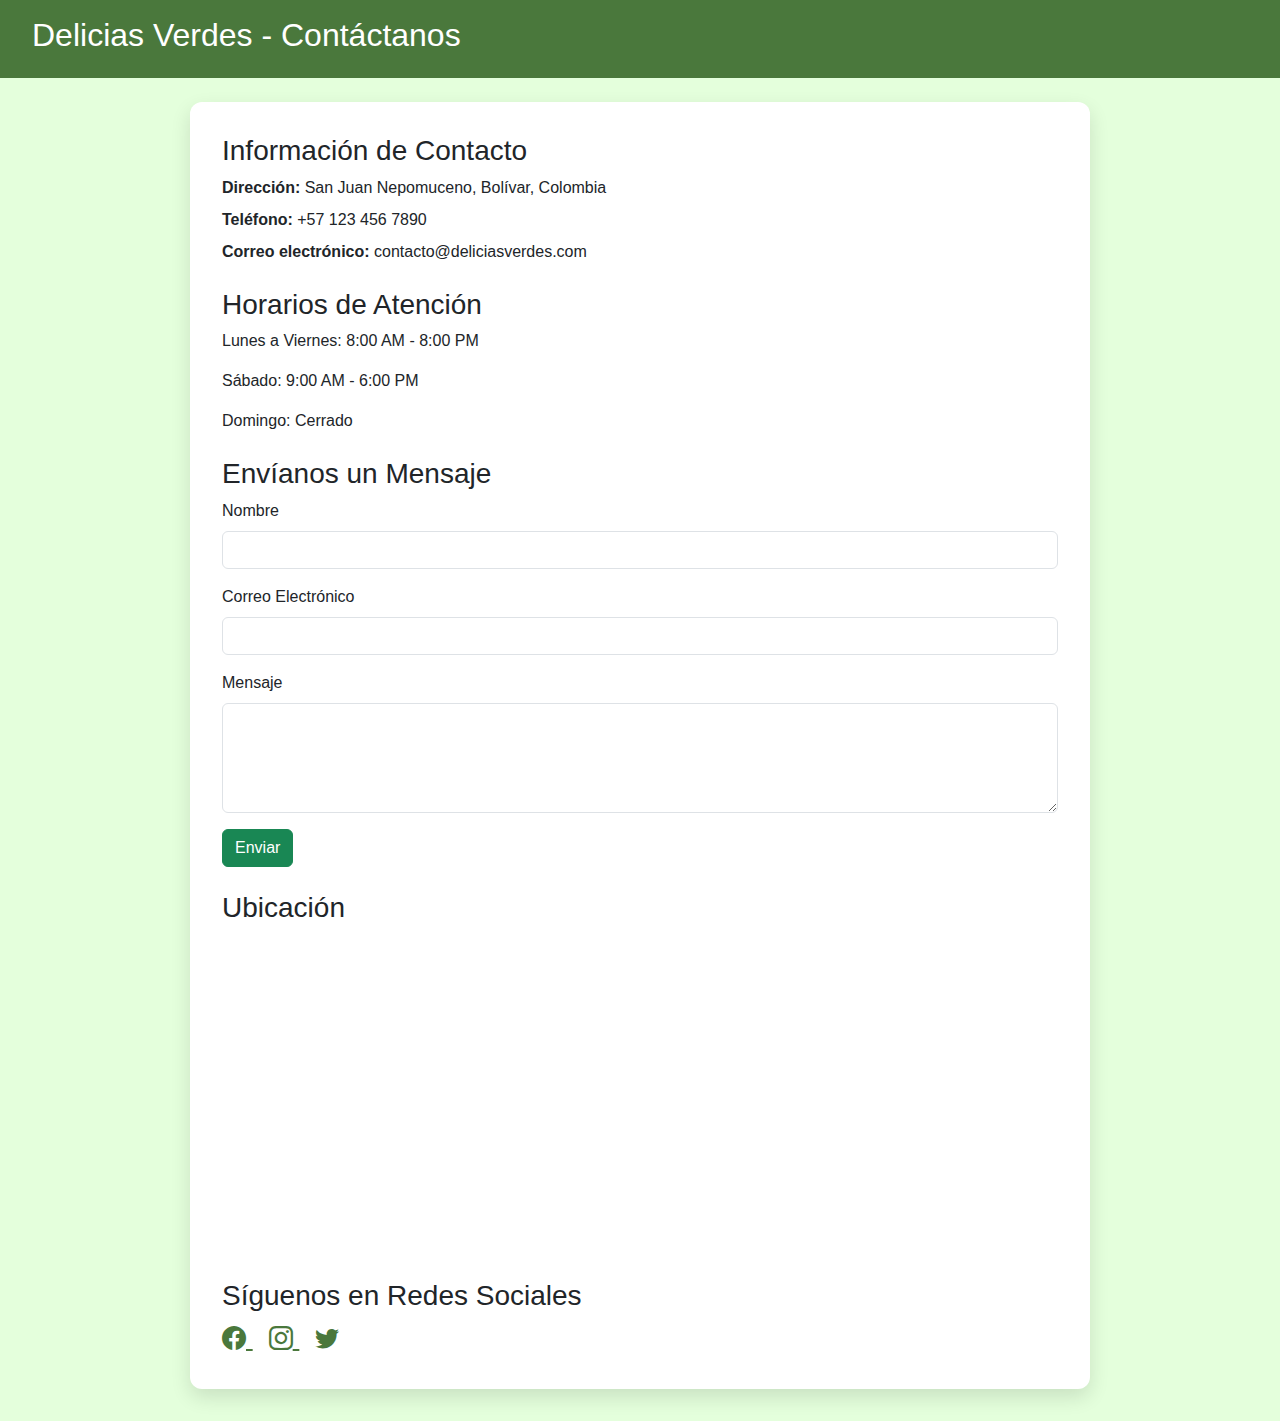
<file: contactanos.html>
<!DOCTYPE html>
<html lang="es">
<head>
  <meta charset="UTF-8" />
  <meta name="viewport" content="width=device-width, initial-scale=1" />
  <title>Contáctanos - Delicias Verdes</title>
  <link
    href="https://cdn.jsdelivr.net/npm/bootstrap@5.3.2/dist/css/bootstrap.min.css"
    rel="stylesheet"
  />
  <link
    href="https://cdn.jsdelivr.net/npm/bootstrap-icons@1.11.3/font/bootstrap-icons.css"
    rel="stylesheet"
  />
  <style>
    body {
      background: #e4ffdc;
      font-family: Arial, sans-serif;
      padding-top: 70px;
    }
    header {
      background-color: #4a783c;
      color: white;
      padding: 1rem 2rem;
      position: fixed;
      top: 0;
      width: 100%;
      z-index: 1030;
    }
    main {
      max-width: 900px;
      margin: 2rem auto;
      background: white;
      padding: 2rem;
      border-radius: 12px;
      box-shadow: 0 8px 20px rgba(0, 0, 0, 0.12);
    }
    h1 {
      margin-bottom: 1rem;
      color: #0b009e;
    }
    .contact-info p {
      margin-bottom: 0.5rem;
    }
    .social-links a {
      margin-right: 1rem;
      font-size: 1.5rem;
      color: #4a783c;
      transition: color 0.3s ease;
    }
    .social-links a:hover {
      color: #0b009e;
    }
    iframe {
      width: 100%;
      height: 300px;
      border: none;
      border-radius: 12px;
      margin-top: 1rem;
    }
  </style>
</head>
<body>
  <header>
    <h2>Delicias Verdes - Contáctanos</h2>
  </header>
  <main>
    <section class="contact-info mb-4">
      <h3>Información de Contacto</h3>
      <p><strong>Dirección:</strong> San Juan Nepomuceno, Bolívar, Colombia</p>
      <p><strong>Teléfono:</strong> +57 123 456 7890</p>
      <p><strong>Correo electrónico:</strong> contacto@deliciasverdes.com</p>
    </section>

    <section class="horarios mb-4">
      <h3>Horarios de Atención</h3>
      <p>Lunes a Viernes: 8:00 AM - 8:00 PM</p>
      <p>Sábado: 9:00 AM - 6:00 PM</p>
      <p>Domingo: Cerrado</p>
    </section>

    <section class="formulario mb-4">
      <h3>Envíanos un Mensaje</h3>
      <form id="contactForm">
        <div class="mb-3">
          <label for="name" class="form-label">Nombre</label>
          <input type="text" id="name" class="form-control" required />
        </div>
        <div class="mb-3">
          <label for="email" class="form-label">Correo Electrónico</label>
          <input type="email" id="email" class="form-control" required />
        </div>
        <div class="mb-3">
          <label for="message" class="form-label">Mensaje</label>
          <textarea id="message" class="form-control" rows="4" required></textarea>
        </div>
        <button type="submit" class="btn btn-success">Enviar</button>
      </form>
    </section>

    <section class="mapa mb-4">
      <h3>Ubicación</h3>
      <iframe
        src="https://www.google.com/maps/embed?pb=!1m18!1m12!1m3!1d3976.1234567890123!2d-75.1234567890123!3d9.1234567890123!2m3!1f0!2f0!3f0!3m2!1i1024!2i768!4f13.1!3m3!1m2!1s0x8ef42f1234567890%3A0x1234567890abcdef!2sSan%20Juan%20Nepomuceno%2C%20Bol%C3%ADvar%2C%20Colombia!5e0!3m2!1ses!2sus!4v0000000000000"
        allowfullscreen=""
        loading="lazy"
        referrerpolicy="no-referrer-when-downgrade"
      ></iframe>
    </section>

    <section class="social-links">
      <h3>Síguenos en Redes Sociales</h3>
      <a href="https://facebook.com/deliciasverdes" target="_blank" aria-label="Facebook">
        <i class="bi bi-facebook"></i>
      </a>
      <a href="https://instagram.com/deliciasverdes" target="_blank" aria-label="Instagram">
        <i class="bi bi-instagram"></i>
      </a>
      <a href="https://twitter.com/deliciasverdes" target="_blank" aria-label="Twitter">
        <i class="bi bi-twitter"></i>
      </a>
    </section>
  </main>

  <script src="https://cdn.jsdelivr.net/npm/bootstrap@5.3.0/dist/js/bootstrap.bundle.min.js"></script>
  <script>
    document.getElementById('contactForm').addEventListener('submit', function(e) {
      e.preventDefault();
      alert('Gracias por contactarnos. Responderemos a la brevedad.');
      this.reset();
    });
  </script>
</body>
</html>
</file>
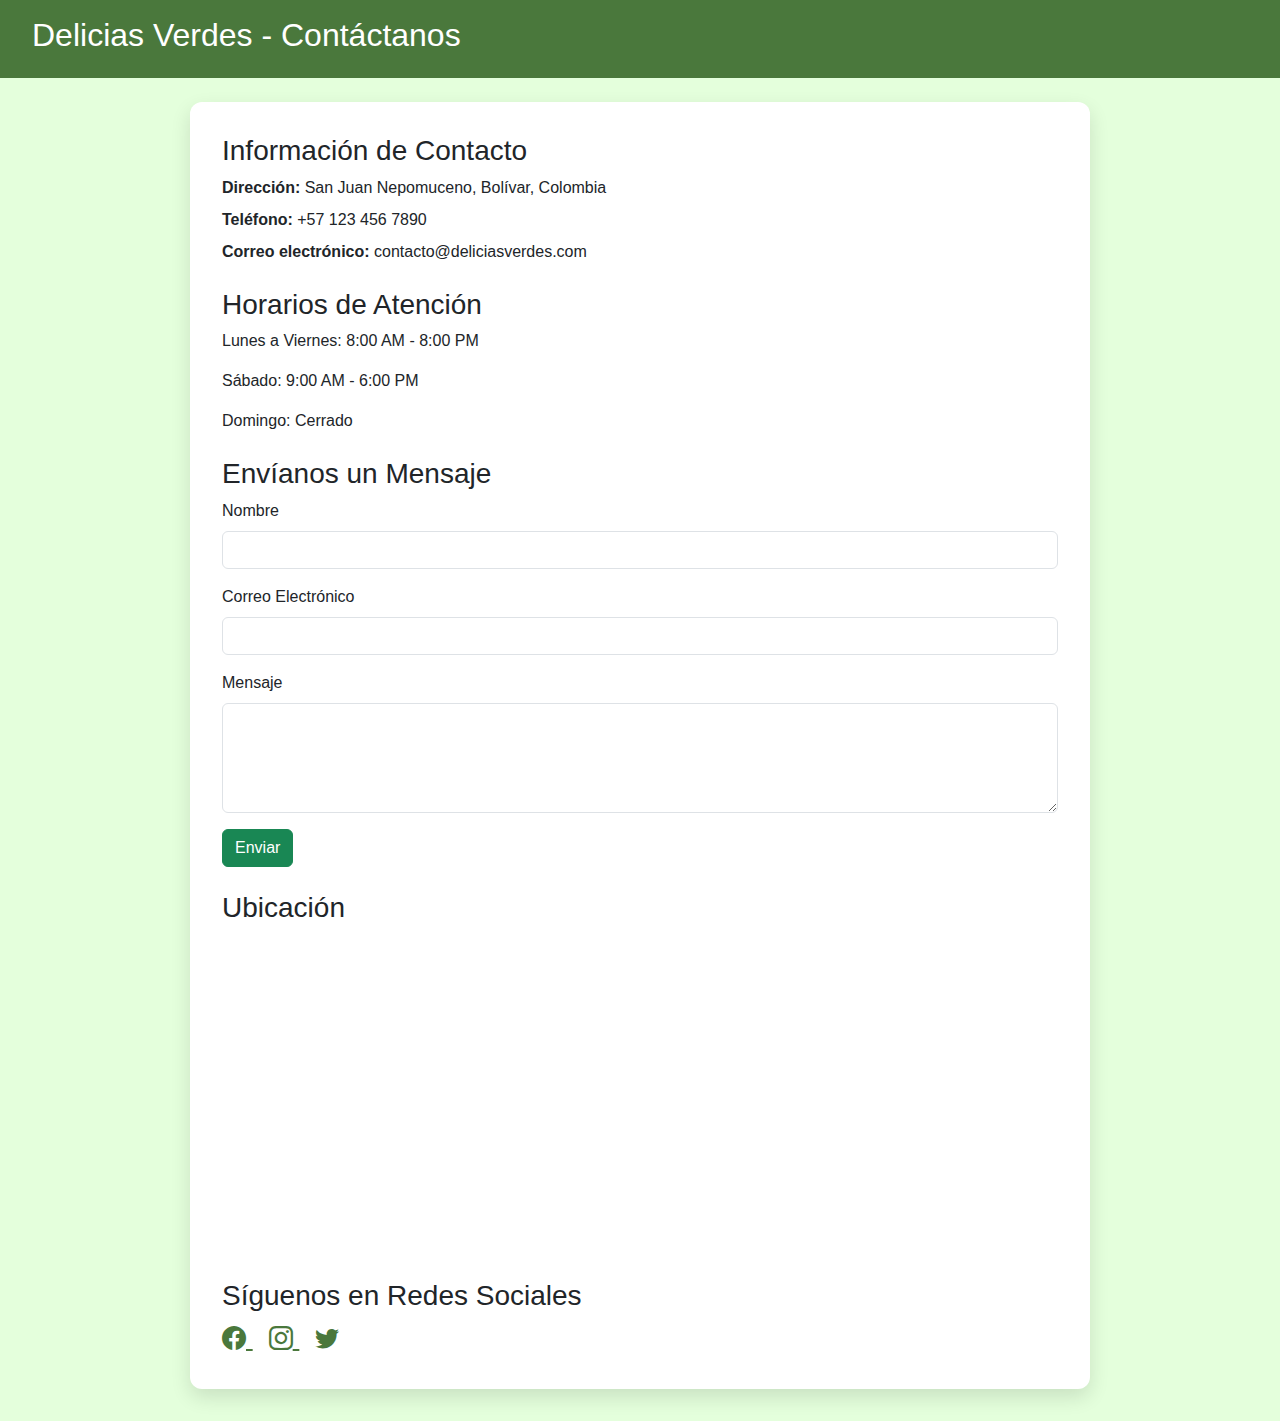
<file: Restaurante/contactanos.html>
<!DOCTYPE html>
<html lang="es">
<head>
  <meta charset="UTF-8" />
  <meta name="viewport" content="width=device-width, initial-scale=1" />
  <title>Contáctanos - Delicias Verdes</title>
  <link
    href="https://cdn.jsdelivr.net/npm/bootstrap@5.3.2/dist/css/bootstrap.min.css"
    rel="stylesheet"
  />
  <link
    href="https://cdn.jsdelivr.net/npm/bootstrap-icons@1.11.3/font/bootstrap-icons.css"
    rel="stylesheet"
  />
  <style>
    body {
      background: #e4ffdc;
      font-family: Arial, sans-serif;
      padding-top: 70px;
    }
    header {
      background-color: #4a783c;
      color: white;
      padding: 1rem 2rem;
      position: fixed;
      top: 0;
      width: 100%;
      z-index: 1030;
    }
    main {
      max-width: 900px;
      margin: 2rem auto;
      background: white;
      padding: 2rem;
      border-radius: 12px;
      box-shadow: 0 8px 20px rgba(0, 0, 0, 0.12);
    }
    h1 {
      margin-bottom: 1rem;
      color: #0b009e;
    }
    .contact-info p {
      margin-bottom: 0.5rem;
    }
    .social-links a {
      margin-right: 1rem;
      font-size: 1.5rem;
      color: #4a783c;
      transition: color 0.3s ease;
    }
    .social-links a:hover {
      color: #0b009e;
    }
    iframe {
      width: 100%;
      height: 300px;
      border: none;
      border-radius: 12px;
      margin-top: 1rem;
    }
  </style>
</head>
<body>
  <header>
    <h2>Delicias Verdes - Contáctanos</h2>
  </header>
  <main>
    <section class="contact-info mb-4">
      <h3>Información de Contacto</h3>
      <p><strong>Dirección:</strong> San Juan Nepomuceno, Bolívar, Colombia</p>
      <p><strong>Teléfono:</strong> +57 123 456 7890</p>
      <p><strong>Correo electrónico:</strong> contacto@deliciasverdes.com</p>
    </section>

    <section class="horarios mb-4">
      <h3>Horarios de Atención</h3>
      <p>Lunes a Viernes: 8:00 AM - 8:00 PM</p>
      <p>Sábado: 9:00 AM - 6:00 PM</p>
      <p>Domingo: Cerrado</p>
    </section>

    <section class="formulario mb-4">
      <h3>Envíanos un Mensaje</h3>
      <form id="contactForm">
        <div class="mb-3">
          <label for="name" class="form-label">Nombre</label>
          <input type="text" id="name" class="form-control" required />
        </div>
        <div class="mb-3">
          <label for="email" class="form-label">Correo Electrónico</label>
          <input type="email" id="email" class="form-control" required />
        </div>
        <div class="mb-3">
          <label for="message" class="form-label">Mensaje</label>
          <textarea id="message" class="form-control" rows="4" required></textarea>
        </div>
        <button type="submit" class="btn btn-success">Enviar</button>
      </form>
    </section>

    <section class="mapa mb-4">
      <h3>Ubicación</h3>
      <iframe
        src="https://www.google.com/maps/embed?pb=!1m18!1m12!1m3!1d3976.1234567890123!2d-75.1234567890123!3d9.1234567890123!2m3!1f0!2f0!3f0!3m2!1i1024!2i768!4f13.1!3m3!1m2!1s0x8ef42f1234567890%3A0x1234567890abcdef!2sSan%20Juan%20Nepomuceno%2C%20Bol%C3%ADvar%2C%20Colombia!5e0!3m2!1ses!2sus!4v0000000000000"
        allowfullscreen=""
        loading="lazy"
        referrerpolicy="no-referrer-when-downgrade"
      ></iframe>
    </section>

    <section class="social-links">
      <h3>Síguenos en Redes Sociales</h3>
      <a href="https://facebook.com/deliciasverdes" target="_blank" aria-label="Facebook">
        <i class="bi bi-facebook"></i>
      </a>
      <a href="https://instagram.com/deliciasverdes" target="_blank" aria-label="Instagram">
        <i class="bi bi-instagram"></i>
      </a>
      <a href="https://twitter.com/deliciasverdes" target="_blank" aria-label="Twitter">
        <i class="bi bi-twitter"></i>
      </a>
    </section>
  </main>

  <script src="https://cdn.jsdelivr.net/npm/bootstrap@5.3.0/dist/js/bootstrap.bundle.min.js"></script>
  <script>
    document.getElementById('contactForm').addEventListener('submit', function(e) {
      e.preventDefault();
      alert('Gracias por contactarnos. Responderemos a la brevedad.');
      this.reset();
    });
  </script>
</body>
</html>
</file>
